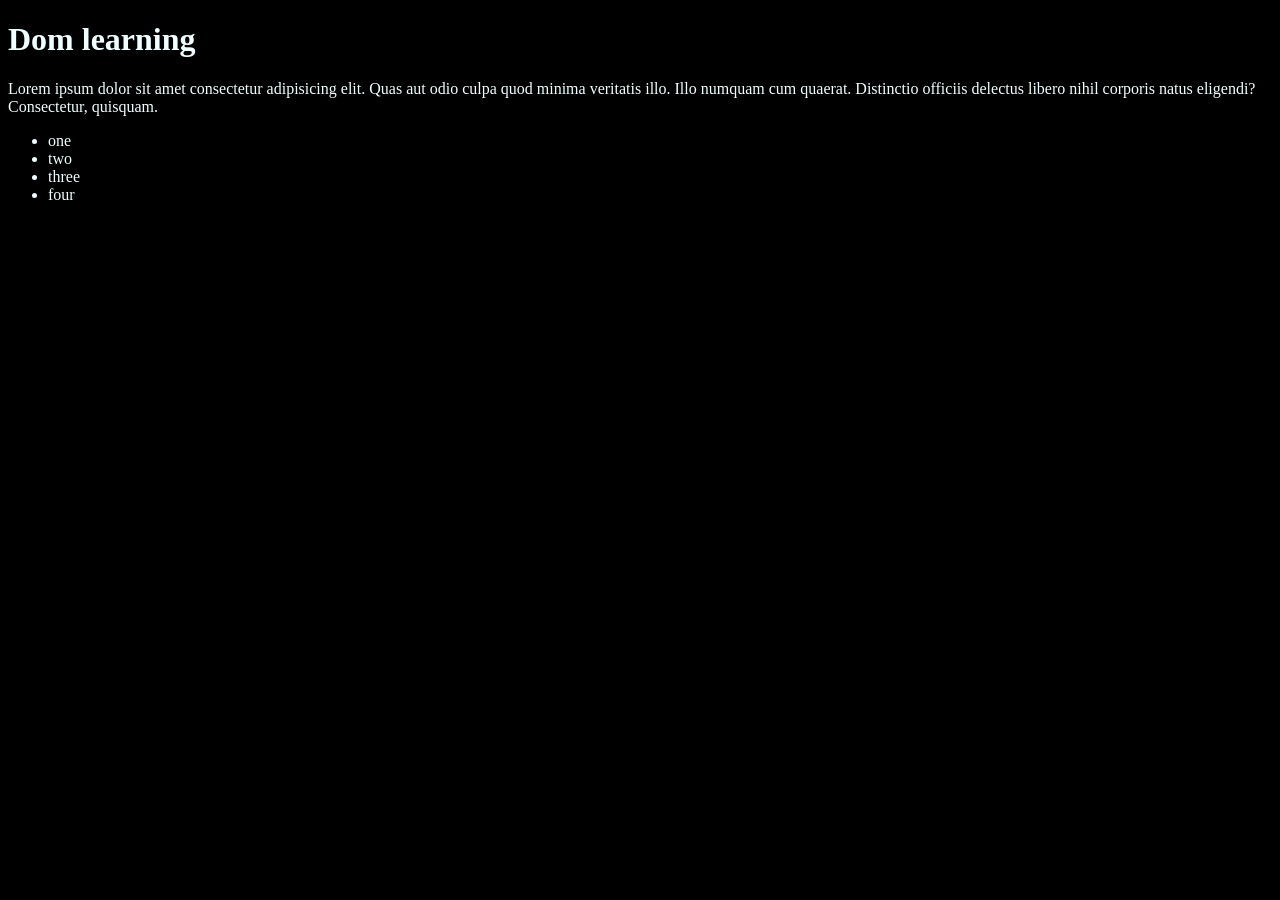
<file: index.html>
<!DOCTYPE html>
<html lang="en">
<head>
    <meta charset="UTF-8">
    <meta name="viewport" content="width=device-width, initial-scale=1.0">
    <title>DOM</title>
    <style>
        .bg-black{
            background-color: black;
            color: azure;
        }
    </style>
    
</head>
<body class="bg-black">
    <div >
        <h1 id="heading" class="heading">Dom learning</h1>
        <p>Lorem ipsum dolor sit amet consectetur adipisicing elit. Quas aut odio culpa quod minima veritatis illo. Illo numquam cum quaerat. Distinctio officiis delectus libero nihil corporis natus eligendi? Consectetur, quisquam.</p>
    </div>
    <ul>
        <li class="list">one</li>
        <li class="list">two</li>
        <li class="list">three</li>
        <li class="list">four</li>
    </ul>
    <script src="Doms.js"></script>
</body>
</html>
</file>
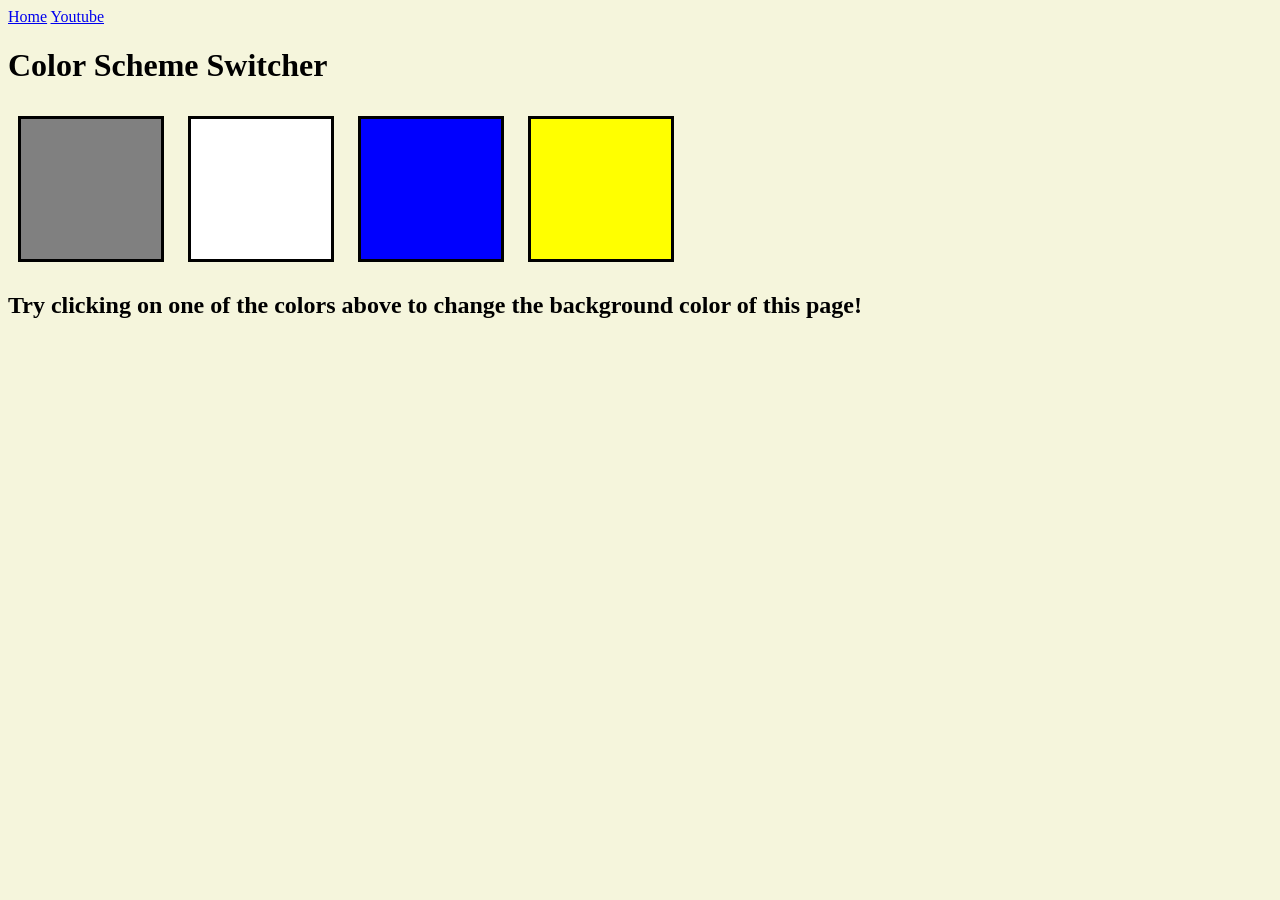
<file: Project 1/index.html>
<!DOCTYPE html>
<html lang="en">
<head>
    <meta charset="UTF-8">
    <meta name="viewport" content="width=device-width, initial-scale=1.0">
    <title>Javascript Background color switcher</title>
    <link rel="stylesheet" href="style.css">
</head>
<body>
    <nav>
        <a href="/" aria-current="page">Home</a>
        <a target="_blank" href="https://www.youtube.com">Youtube</a>
    </nav>

    <div class="canvas">
        <h1>Color Scheme Switcher</h1>
        <span class="button" id="grey"></span>
        <span class="button" id="white"></span>
        <span class="button" id="blue"></span>
        <span class="button" id="yellow"></span>
        <h2>Try clicking on one of the colors above
            to change the background color of this page!
        </h2>
    </div>
    <script src="script.js"></script>
</body>
</html>
</file>
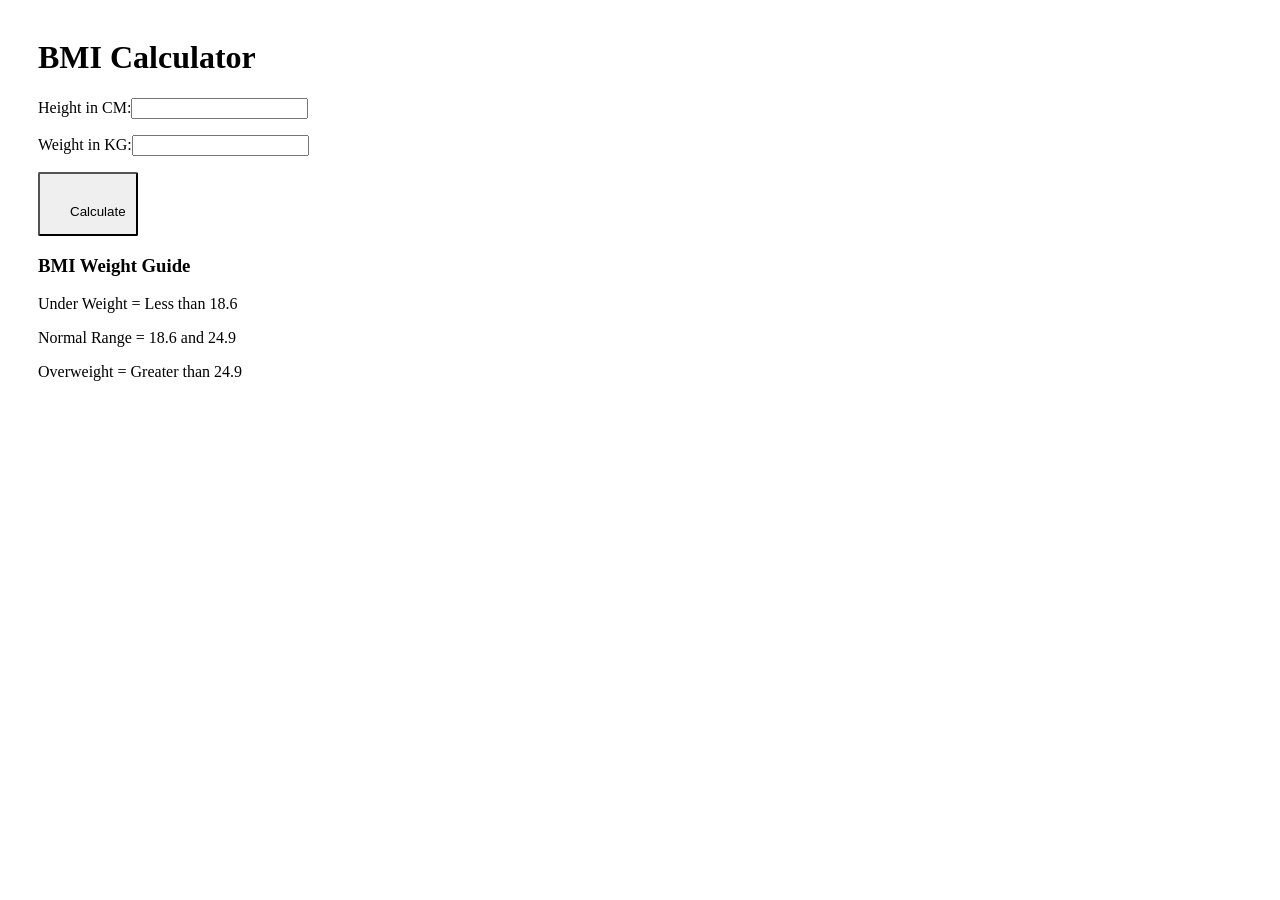
<file: Project 2/index.html>
<!DOCTYPE html>
<html lang="en">
<head>
    <meta charset="UTF-8">
    <meta name="viewport" content="width=device-width, initial-scale=1.0">
    <title>Javascript BMI calculator</title>
    <link rel="stylesheet" href="style.css">
</head>
<body>
    <div class="container">
        <h1>BMI Calculator</h1>
        <form>
            <p><label>Height in CM:</label><input type="text" id="height"></p>
            <p><label>Weight in KG:</label><input type="text" id="weight"></p>
            <button>Calculate</button>
            <div id="results"></div>
            <div id="weight-guide">
            <h3>BMI Weight Guide</h3>
            <p>Under Weight = Less than 18.6</p>
            <p>Normal Range = 18.6 and 24.9</p>
            <p>Overweight = Greater than 24.9</p>
            </div>
            
        </form>
    </div>
    
</body>
<script src="script.js"></script>
</html>
</file>
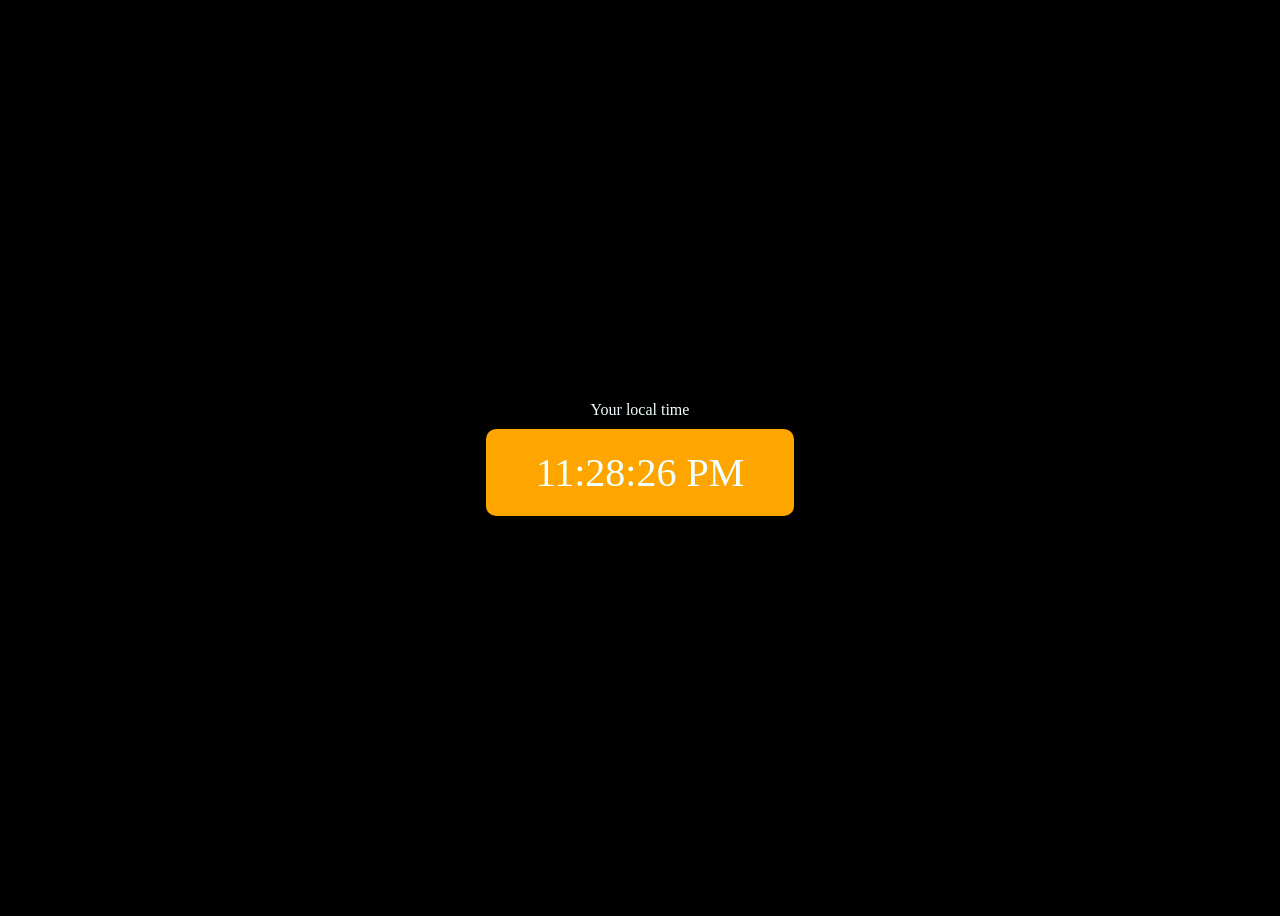
<file: Project 3/index.html>
<!DOCTYPE html>
<html lang="en">
<head>
    <meta charset="UTF-8">
    <meta name="viewport" content="width=device-width, initial-scale=1.0">
    <title>Digital clock</title>
    <link rel="stylesheet" href="style.css">
</head>
<body>
    <div class="center">
        <div id="banner"><span>Your local time</span></div>
        <div id="clock"></div>
    </div>
    <script src="script.js"></script>
</body>
</html>
</file>
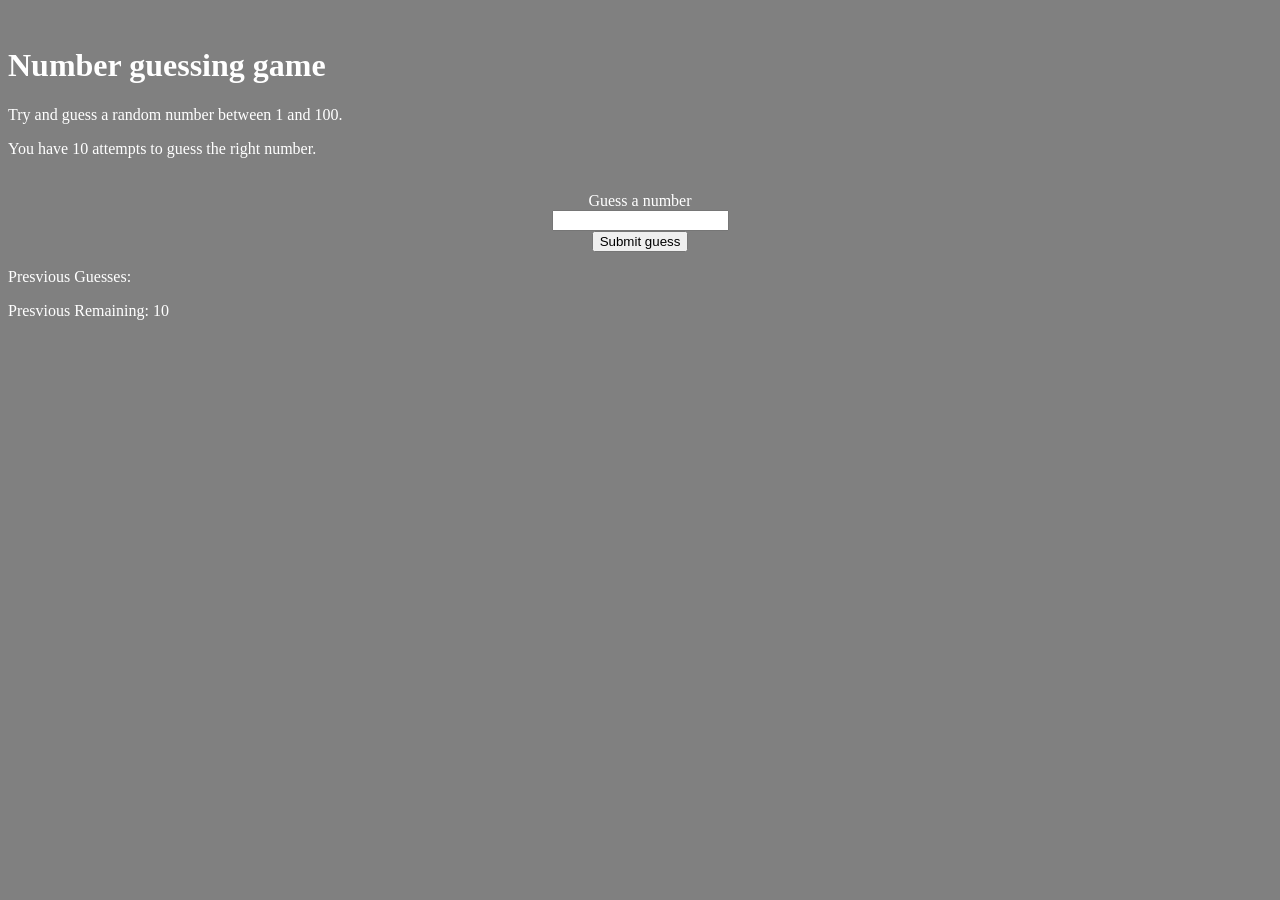
<file: Project 4/index.html>
<!DOCTYPE html>
<html lang="en">
<head>
    <meta charset="UTF-8">
    <meta name="viewport" content="width=device-width, initial-scale=1.0">
    <title>Guess a number</title>
    <link rel="stylesheet" href="style.css">
</head>
<body>
  <br id="wrapper">
    <h1>Number guessing game</h1>
    <p>Try and guess a random number between 1 and 100.</p>
    <p>You have 10 attempts to guess the right number.</p>
</br>
<form class="form">
    <label for="guessField" id="guess">Guess a number</label>
    <input type="text" id="guessField" class="guessField">
    <input type="submit" id="submit" value="Submit guess" class="guessSubmit">
</form>

<div class="resultParas">
    <p>Presvious Guesses: <Span class="guesses"></Span></p>
    <p>Presvious Remaining: <Span class="lastResult">10</Span></p>
    <p class="lowOrHi"></p>

</div>
  </div>
    
<script src="script.js"></script>    
</body>
</html>
</file>
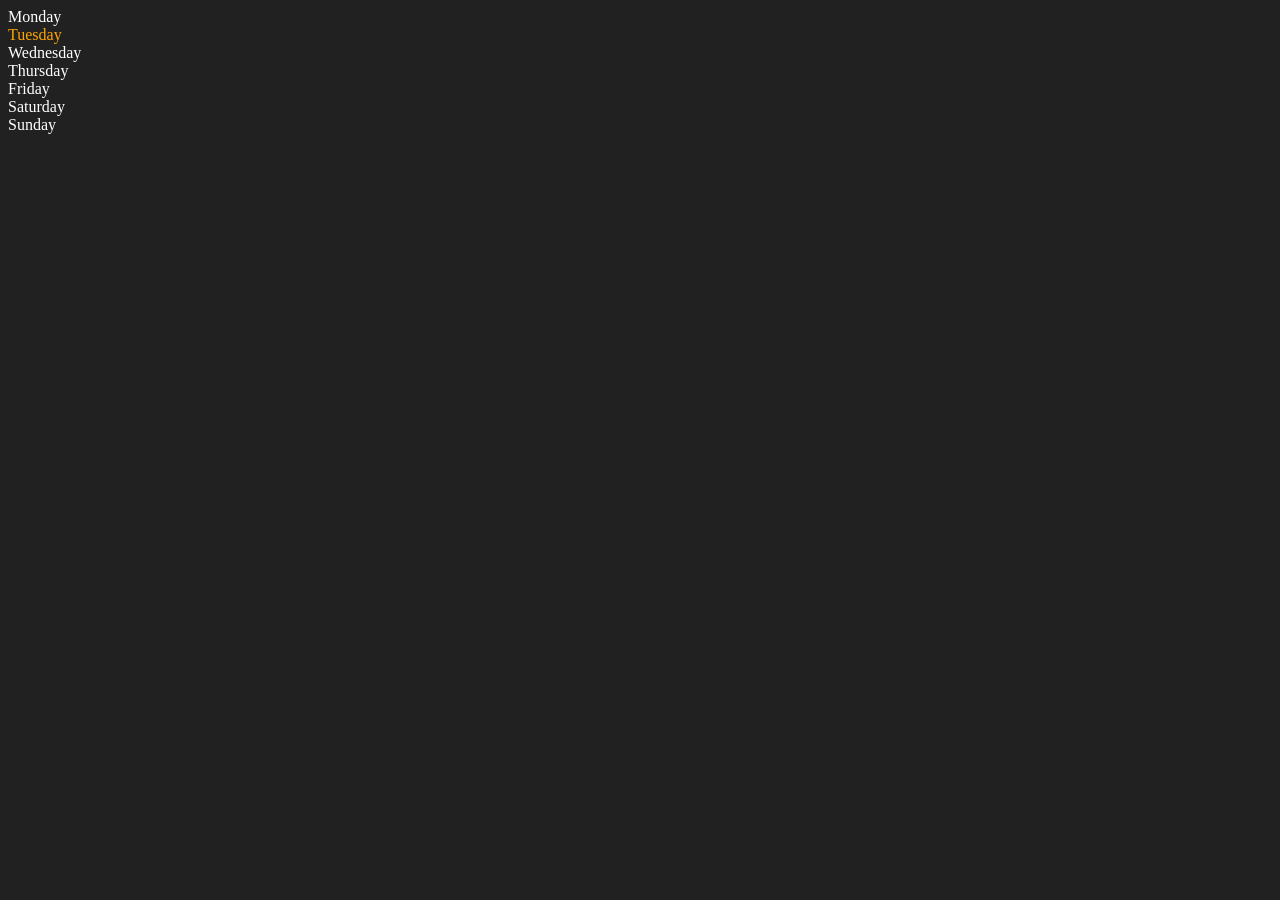
<file: index2.html>
<!DOCTYPE html>
<html lang="en">
<head>
    <meta charset="UTF-8">
    <meta name="viewport" content="width=device-width, initial-scale=1.0">
    <title>Dom 2</title>
</head>
<body style="background-color: #212121; color: #ffff;">
    <div class="parent">
        <div class="day">Monday</div>
        <div class="day">Tuesday</div>
        <div class="day">Wednesday</div>
        <div class="day">Thursday</div>
        <div class="day">Friday</div>
        <div class="day">Saturday</div>
        <div class="day">Sunday</div>
    </div>
    <script src="Dom2.js"></script>
</body>
</html>
</file>
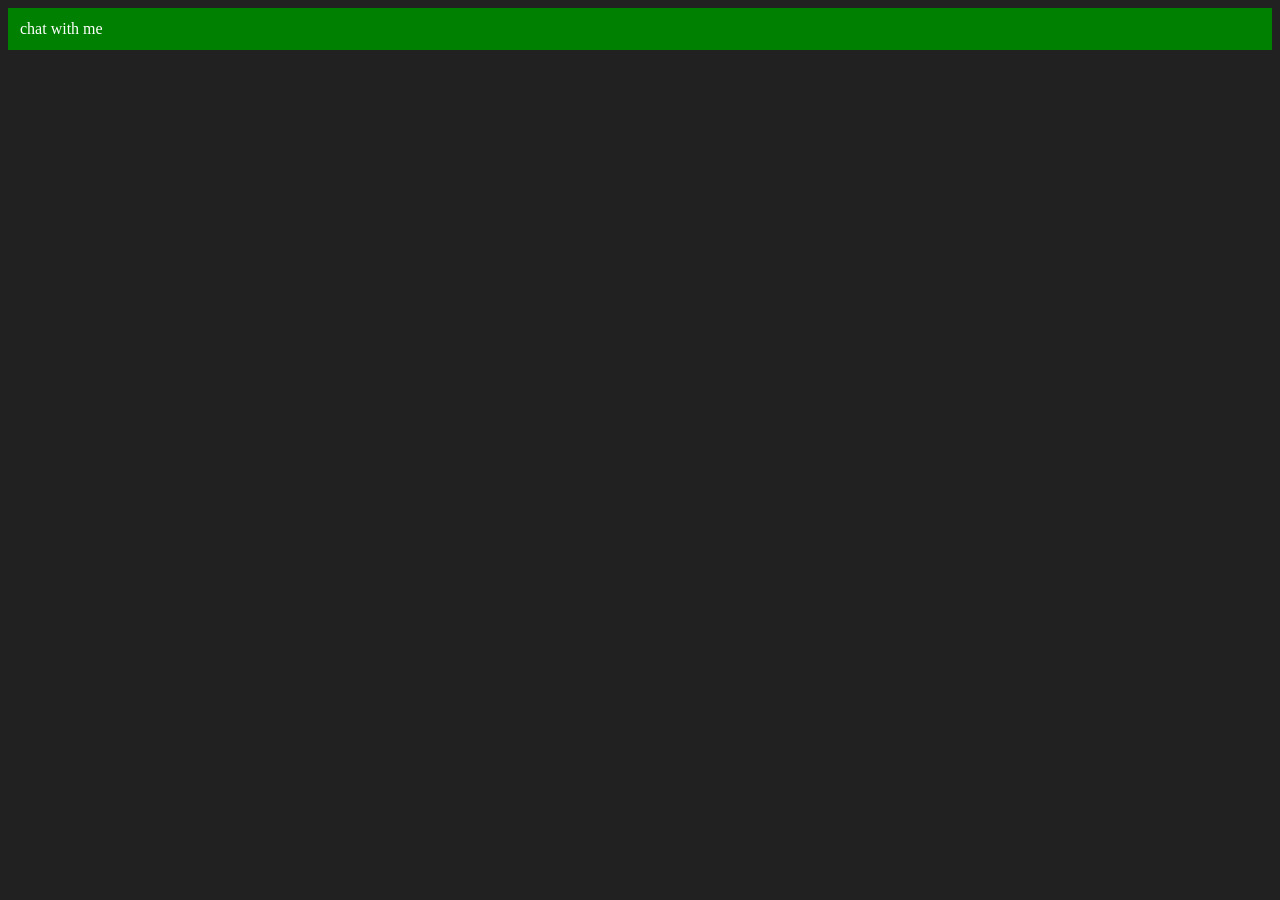
<file: index3.html>
<!DOCTYPE html>
<html lang="en">
<head>
    <meta charset="UTF-8">
    <meta name="viewport" content="width=device-width, initial-scale=1.0">
    <title>Dom 3</title>
</head>
<body style="background-color: #212121; color: #ffff;">

    
</body>
<script>
    const div=document.createElement("div")
    console.log(div)
    div.className="main"
    div.id=Math.round(Math.random() *10 +1 )
    div.setAttribute("title","chai aur code")
    div.style.backgroundColor="green"
    div.style.padding="12px"
    //div.innerHTML="Chai aur code"
    const addText=document.createTextNode("chat with me")
    div.appendChild(addText)
    document.body.appendChild(div)
</script>
</html>
</file>
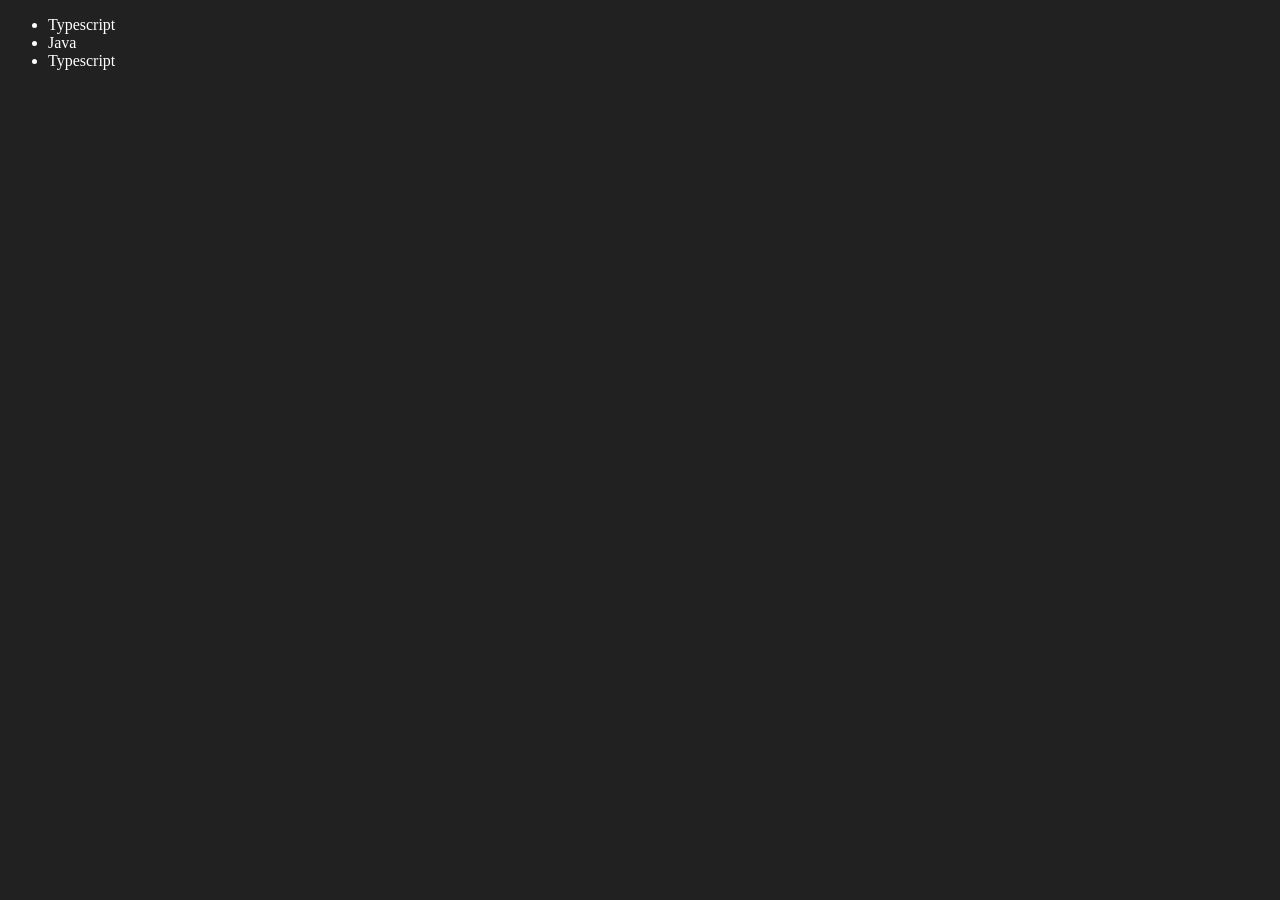
<file: index4.html>
<!DOCTYPE html>
<html lang="en">
<head>
    <meta charset="UTF-8">
    <meta name="viewport" content="width=device-width, initial-scale=1.0">
    <title>Document</title>
</head>
<body style="background-color: #212121; color: #ffff;">
    <ul class="Language">
        <li>Javascript</li>
    </ul>
</body>
<script>
    function addLanageue(langName){
        const li=document.createElement("li")
        li.innerHTML=`${langName}`
        document.querySelector('.Language').appendChild(li)
    }
    addLanageue("python")
    addLanageue("Typescript")

    function addOptLang(langName){
        const li=document.createElement('li')
        li.appendChild(document.createTextNode(langName))
        document.querySelector('.Language').appendChild(li)
    }
    addOptLang("golang")

    //Edit 
    const secLnag=document.querySelector("li:nth-child(2)")
    //secLnag.innerHTML="Mojo"
    const newli=document.createElement('li')
    newli.textContent="Java"
    secLnag.replaceWith(newli)

    //edit
    const firstlang=document.querySelector("li:first-child")
    firstlang.outerHTML='<li>Typescript</li>'

    //remove
    const lastlang=document.querySelector('li:last-child')
    lastlang.remove()
</script>
</html>
</file>
<file: Project 1/style.css>
.button{
    display: inline-block;
    display: flexbox;
    width: 100px;
    height: 100px;
    margin: 10px;
    padding: 20px;
    vertical-align: middle;
    border: 3px solid black;
}
body{
    background-color: beige;
}
#grey{
    background-color: grey;

}
#white{
    background-color: white;
}
#blue{
    background-color: blue;
}
#yellow{
    background-color: yellow;
}
</file>
<file: Project 2/style.css>
.container{
    padding-left: 20px;
    margin: 10px;
    display: inline-block;
}
button{
    align-items: center;
    width: 100px;
    height: 10px;
    padding: 30px;
    align-items: center;
    border-radius: 2px;
    cursor: pointer;

}
</file>
<file: Project 3/style.css>
body{
    background-color: black;
    color: azure;
}

.center{
    display: flex;
    height: 100vh;
    justify-content: center;
    align-items: center;
    flex-direction: column;
}
#clock{
    font-size: 40px;
    background-color: orange;
    padding: 20px 50px;
    margin-top: 10px;
    border-radius: 10px;
}
</file>
<file: Project 4/style.css>
body{
    background-color: grey;
    color: white;
}
#wrapper{
    display: flex;
    justify-content: center;
    flex-direction: column;
    align-items: center;
    padding-left: 50px;
}
.form{
    display: flex;
    flex-direction: column;
    justify-content: center;
    align-items: center;
}
</file>
